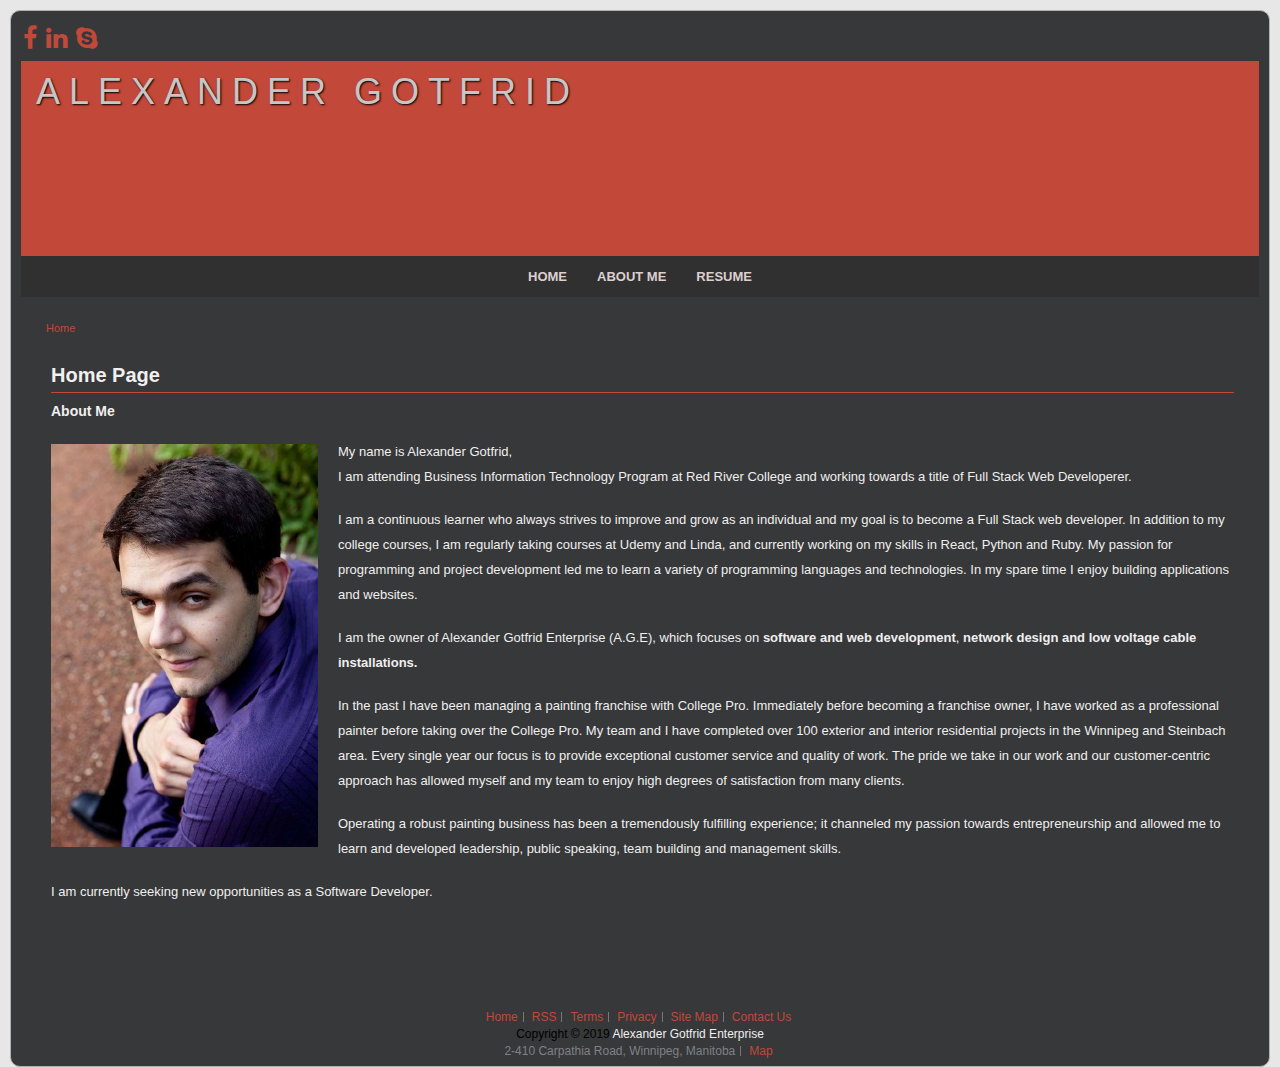
<file: AboutPage.html>
<!DOCTYPE html>
<html>

<head>
    <meta charset="utf-8">
    <meta http-equiv="X-UA-Compatible" content="IE=edge">
    <title>A.G.E Home Page</title>
    <meta name="viewport" content="width=device-width, initial-scale=1">
    <link rel="stylesheet" type="text/css" media="screen" href="style.css">
    <link rel="stylesheet" href="https://cdnjs.cloudflare.com/ajax/libs/font-awesome/4.7.0/css/font-awesome.min.css">
</head>

<body>
    <div id="mediaBar">
        <ul class="social-icons">
            <li><a target="_blank" href="https://www.facebook.com/alex.go.71216141"><i class="fa fa-facebook"></i></a>
            </li>
            <li><a target="_blank" href="https://www.linkedin.com/in/alexander-gotfrid/"><i
                        class="fa fa-linkedin"></i></a></li>
            <li><a href="skype:#?chat"><i class="fa fa-skype"></i></a></li>
        </ul>
    </div>
    <header id="mainHeading">
        <h1>ALEXANDER GOTFRID</h1>
    </header>

    <nav id="primaryMenu">
        <ul>
            <li><a href="index.html">HOME</a></li>
            <li><a href="AboutPage.html">ABOUT ME</a></li>
            <li><a href="resumePage.html">RESUME</a></li>
        </ul>
    </nav>

    <section>
        <div id="mainPage">
            <div id="breadcrumbs">
                <a href="HomePage.html">Home</a>
            </div>
            <h1>Home Page</h1>
            <h2>About Me</h2>
            <div id="mainContent">
                <img src="pictures/portrait.png" class="portrait" alt="portrait">
                <p>My name is Alexander Gotfrid, <br>

                    <p> I am attending Business
                        Information Technology Program at Red River College and working towards a title of Full Stack
                        Web Developerer.
                    </p><br>

                    <p>
                        I am a continuous learner who always strives to improve and grow as an individual and my goal is
                        to
                        become a Full Stack web developer. In addition to my college courses, I am regularly taking
                        courses
                        at Udemy and Linda, and currently working on my skills in React, Python and Ruby. My passion for
                        programming and project development led me to learn a variety of programming languages and
                        technologies. In my spare time I enjoy building applications and websites.
                    </p><br>

                    <p>
                        I am the owner of Alexander Gotfrid Enterprise (A.G.E), which focuses on
                        <b>software and web development</b>, <b>network design and
                            low voltage cable installations.</b>
                    </p><br>
                    <p>In the past I have been managing a painting franchise with College Pro.
                        Immediately before becoming a franchise owner, I have worked as a professional
                        painter before taking over the College Pro.
                        My team and I have completed over 100 exterior and interior
                        residential projects in the Winnipeg and Steinbach area.
                        Every single year our focus is to provide exceptional customer service and
                        quality of work. The pride we take in our work and our
                        customer-centric approach has allowed myself and my
                        team to enjoy high degrees of satisfaction from
                        many clients.</p> <br>

                    <p>Operating a robust painting business has been a
                        tremendously fulfilling experience; it channeled my
                        passion towards entrepreneurship and allowed me to learn and developed leadership,
                        public speaking, team building and management skills.
                    </p><br>

                    <p>I am currently seeking new opportunities as a Software Developer. 
                    </p><br>


            </div>
        </div>


    </section>


    <footer>
        <ul id="bottomMenu">
            <li><a href="index.html">Home</a></li>
            <li><a href="#">RSS</a></li>
            <li><a href="#">Terms</a></li>
            <li><a href="#">Privacy</a></li>
            <li><a href="#">Site Map</a></li>
            <li><a href="AboutPage.html">Contact Us</a></li>
        </ul>

        <p>Copyright &copy; 2019 <a href="#">Alexander Gotfrid Enterprise</a></p>

        <ul>
            <li id="myAddress">2-410 Carpathia Road, Winnipeg, Manitoba</li>
            <li><a href="https://goo.gl/maps/k2rTvzobnR52" target="_blank">Map</a></li>
        </ul>

    </footer>
</body>

</html>
</file>
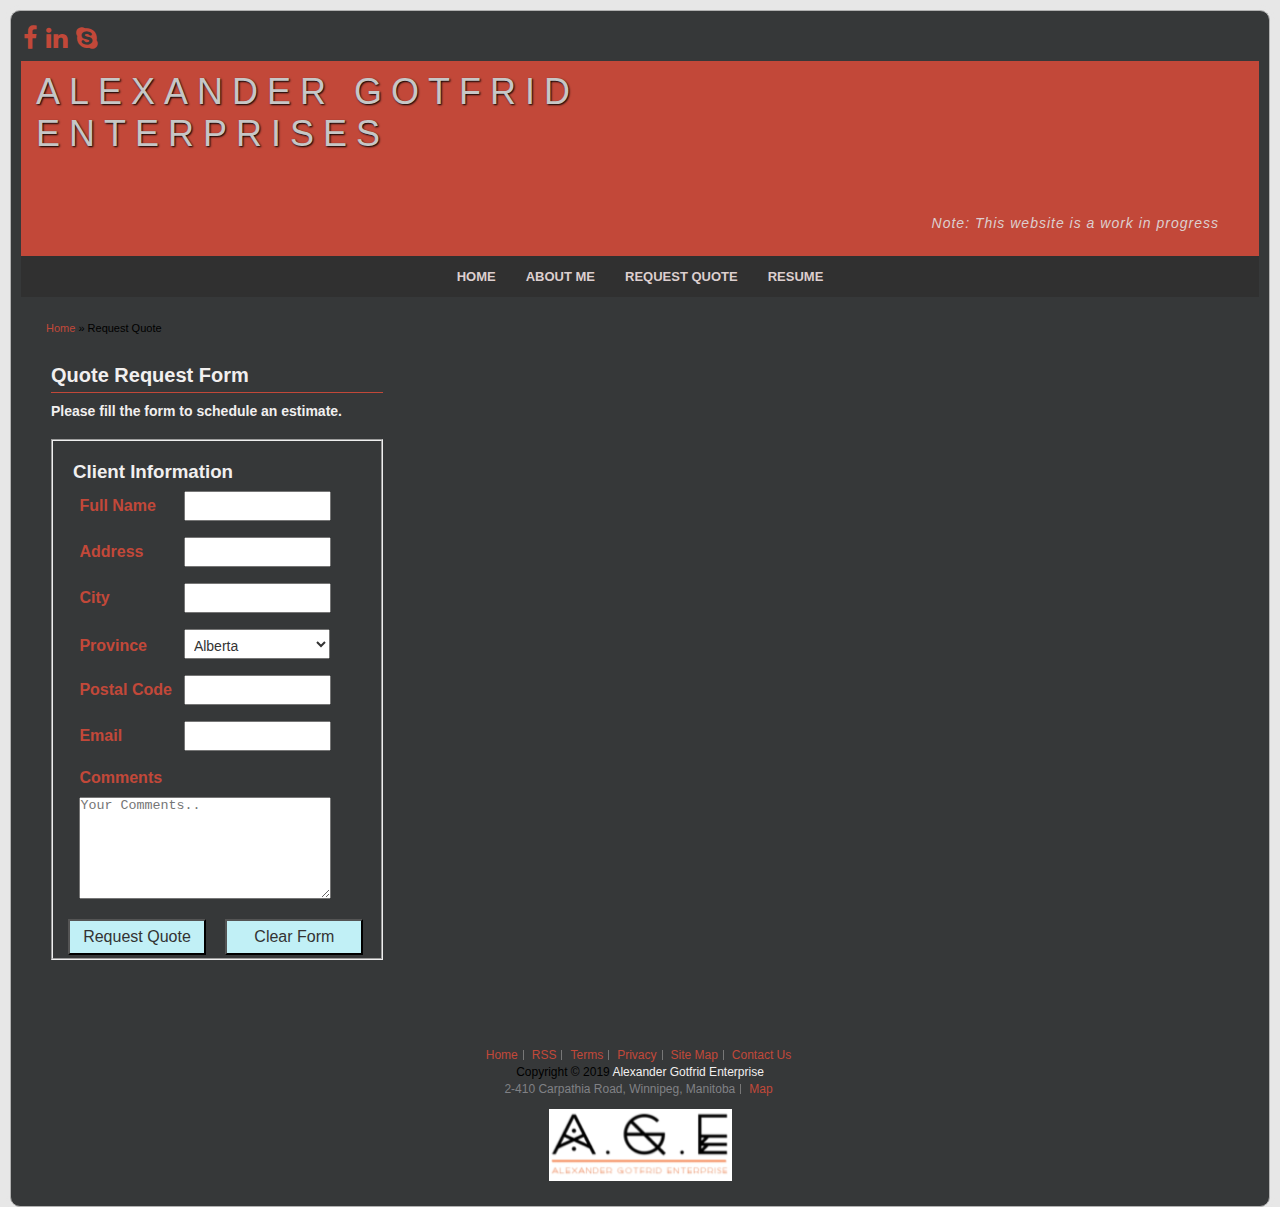
<file: ApplicationForm.html>
<!DOCTYPE html>
<html>

<head>
    <meta charset="utf-8">
    <meta http-equiv="X-UA-Compatible" content="IE=edge">
    <title>Request Quote</title>
    <meta name="viewport" content="width=device-width, initial-scale=1">
    <link rel="stylesheet" type="text/css" media="screen" href="style.css">
    <link rel="stylesheet" href="https://cdnjs.cloudflare.com/ajax/libs/font-awesome/4.7.0/css/font-awesome.min.css">
    <script src="js/formValidate.js" type="text/javascript"></script>
</head>

<body>
    <!-- <div id="headerTop"> -->
    <!-- <img src="logo.png" alt="AMNH Label" /> -->
    <div id="mediaBar">
        <ul class="social-icons">
            <li><a target="_blank" href="#"><i class="fa fa-facebook"></i></a></li>
            <!-- <li><a target="_blank" href="#"><i class="fa fa-twitter"></i></a></li> -->
            <!-- <li><a target="_blank" href="#"><i class="fa fa-google-plus"></i></a></li> -->
            <!-- <li><a target="_blank" href="#"><i class="fa fa-pinterest"></i></a></li> -->
            <!-- <li><a target="_blank" href="#"><i class="fa fa-youtube"></i></a></li> -->
            <li><a target="_blank" href="#"><i class="fa fa-linkedin"></i></a></li>
            <li><a href="skype:#?chat"><i class="fa fa-skype"></i></a></li>
        </ul>
    </div>
    <!-- <div id="searchBar">
            <input id="search" type="text">
            <button id="searchButton">Search</button>
        </div>
    </div> -->
    <header id="mainHeading">
        <h1>ALEXANDER GOTFRID <br> ENTERPRISES</h1>
        <h2>Note: This website is a work in progress</h2>
    </header>

    <nav id="primaryMenu">
        <ul>
            <li><a href="index.html">HOME</a></li>
            <li><a href="AboutPage.html">ABOUT ME</a></li>
            <li><a href="ApplicationForm.html">REQUEST QUOTE</a></li>
            <!-- <li><a href="#">PAST PROJECTS</a></li> -->
            <li><a href="resumePage.html">RESUME</a></li>
            <!-- <li><a href="#">BLOG</a></li> -->
        </ul>
    </nav>

    <section>
        <div id="mainPage">
            <div id="breadcrumbs">
                <a href="index.html">Home</a> &raquo; Request Quote
            </div>
            <h1>Quote Request Form</h1>
            <form id="orderform" action="http://stungeye.com/school/webdev/thankyou.php" method="post" target="_blank">
                <h2>Please fill the form to schedule an estimate.</h2>
                <fieldset id="clientInfo">
                    <div class="formContent">
                        <a name="clientInfo">
                            <h3>Client Information</h3>
                        </a>
                        <ul>
                            <li>
                                <label for="fullname">Full Name</label>
                                <input id="fullname" name="fullname" type="text" />
                                <p class="shippingError error" id="fullname_error">* Required field</p>
                            </li>
                            <li>
                                <label for="address">Address</label>
                                <input id="address" name="address" type="text" />
                                <p class="shippingError error" id="address_error">* Required field</p>
                            </li>
                            <li>
                                <label for="city">City</label>
                                <input id="city" name="city" type="text" />
                                <p class="shippingError error" id="city_error">* Required field</p>
                            </li>
                            <li>
                                <label for="province">Province</label>
                                <select id="province" name="province">
                                    <option value="AB">Alberta</option>
                                    <option value="BC">British Columbia</option>
                                    <option value="MB">Manitoba</option>
                                    <option value="NB">New Brunswick</option>
                                    <option value="NL">Newfoundland and Labrador</option>
                                    <option value="NS">Nova Scotia</option>
                                    <option value="ON">Ontario</option>
                                    <option value="PE">Prince Edward Island</option>
                                    <option value="QC">Quebec</option>
                                    <option value="SK">Saskatchewan</option>
                                    <option value="NT">Northwest Territories</option>
                                    <option value="NU">Nunavut</option>
                                    <option value="YT">Yukon</option>
                                </select>
                                <p class="shippingError error" id="province_error">* Required field</p>
                            </li>
                            <li>
                                <label for="postal">Postal Code</label>
                                <input id="postal" name="postal" type="text" />
                                <p class="shippingError error" id="postal_error">* Required field</p>
                                <p class="shippingError error" id="postalformat_error">* Invalid postal code</p>
                            </li>
                            <li>
                                <label for="email">Email</label>
                                <input id="email" name="email" type="text" />
                                <p class="shippingError error" id="email_error">* Required field</p>
                                <p class="shippingError error" id="emailformat_error">* Invalid email address</p>
                            </li>
                            <li>
                                <label for="textarea" id="textareaLabel">Comments
                                    <textarea placeholder="Your Comments.." id="textarea"></textarea></label>
                            </li>
                        </ul>
                    </div>
                    <p class="buttons">
                        <button type="submit" id="submit">Request Quote</button>
                        <button type="reset" id="clear">Clear Form</button>
                    </p>
                </fieldset>
            </form>
        </div>
    </section>
    <footer>
        <ul id="bottomMenu">
            <li><a href="index.html">Home</a></li>
            <li><a href="#">RSS</a></li>
            <li><a href="#">Terms</a></li>
            <li><a href="#">Privacy</a></li>
            <li><a href="#">Site Map</a></li>
            <li><a href="AboutPage.html">Contact Us</a></li>
        </ul>

        <p>Copyright &copy; 2019 <a href="#">Alexander Gotfrid Enterprise</a></p>

        <ul>
            <li id="myAddress">2-410 Carpathia Road, Winnipeg, Manitoba</li>
            <li><a href="https://goo.gl/maps/k2rTvzobnR52" target="_blank">Map</a></li>
        </ul>
        <img src="pictures/logo.png" class="logo" alt="LOGO" />

    </footer>
</body>

</html>
</file>
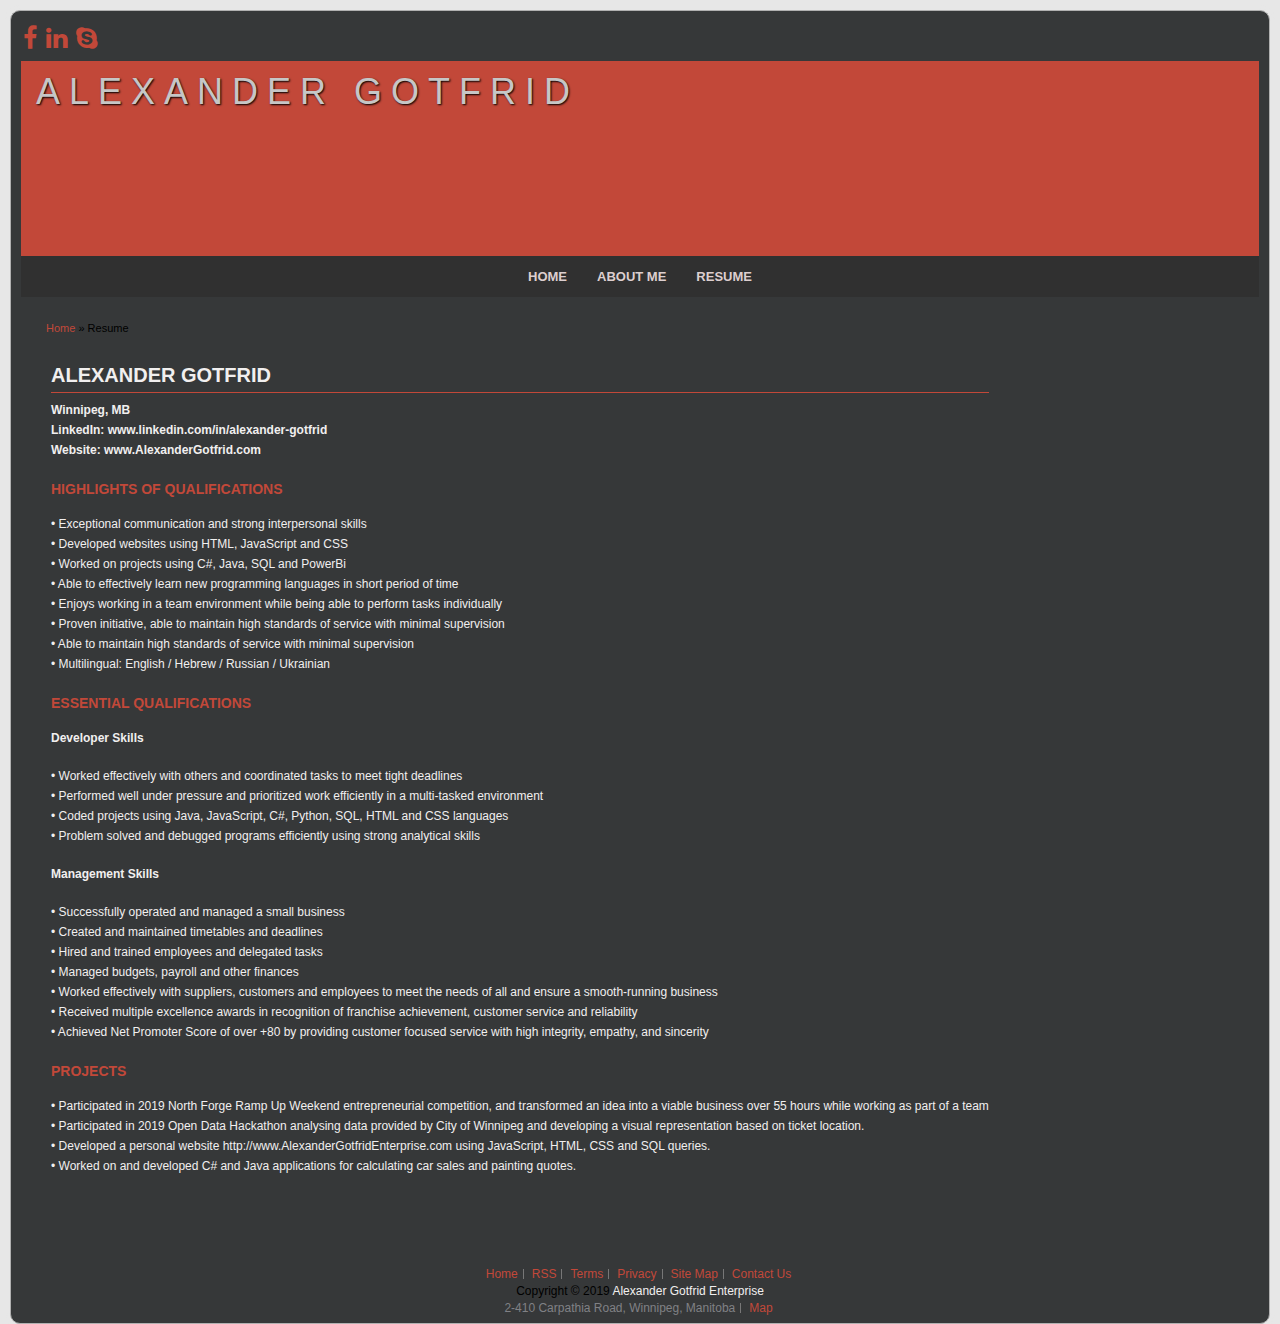
<file: resumePage.html>
<!DOCTYPE html>
<html>

<head>
    <meta charset="utf-8">
    <meta http-equiv="X-UA-Compatible" content="IE=edge">
    <title>Resume Page</title>
    <meta name="viewport" content="width=device-width, initial-scale=1">
    <link rel="stylesheet" type="text/css" media="screen" href="style.css">
    <link rel="stylesheet" href="https://cdnjs.cloudflare.com/ajax/libs/font-awesome/4.7.0/css/font-awesome.min.css">
</head>

<body>

    <div id="mediaBar">
        <ul class="social-icons">
            <li><a target="_blank" href="https://www.facebook.com/alex.go.71216141"><i class="fa fa-facebook"></i></a></li>
            <li><a target="_blank" href="https://www.linkedin.com/in/alexander-gotfrid/"><i class="fa fa-linkedin"></i></a></li>
            <li><a href="skype:#?chat"><i class="fa fa-skype"></i></a></li>
        </ul>
    </div>
    <header id="mainHeading">
        <h1>ALEXANDER GOTFRID</h1>
    </header>

    <nav id="primaryMenu">
        <ul>
            <li><a href="index.html">HOME</a></li>
            <li><a href="AboutPage.html">ABOUT ME</a></li>
            <li><a href="resumePage.html">RESUME</a></li>
            <!-- <li><a href="#">BLOG</a></li> -->
        </ul>
    </nav>

    <section>
        <div id="mainPage">
            <div id="breadcrumbs">
                <a href="HomePage.html">Home</a> &raquo; Resume
            </div>
            <div id="mainContent">
                    <h1>ALEXANDER GOTFRID</h1>
                    <h4>Winnipeg, MB</h4>
                    <h4>LinkedIn: www.linkedin.com/in/alexander-gotfrid</h4>
                    <h4>Website: www.AlexanderGotfrid.com</h4>
                    <br>
                    <h2 class = "resumeHeading">HIGHLIGHTS OF QUALIFICATIONS</h2>
                    <ul>
                        <li>• Exceptional communication and strong interpersonal skills</li>
                        <li>• Developed websites using HTML, JavaScript and CSS</li>
                        <li>• Worked on projects using C#, Java, SQL and PowerBi</li>
                        <li>• Able to effectively learn new programming languages in short period of time</li>
                        <li>• Enjoys working in a team environment while being able to perform tasks individually</li>
                        <li>• Proven initiative, able to maintain high standards of service with minimal supervision</li>
                        <li>• Able to maintain high standards of service with minimal supervision</li>
                        <li>• Multilingual: English / Hebrew / Russian / Ukrainian</li>
                    </ul>
                    <br>
                    <h2 class = "resumeHeading"> ESSENTIAL QUALIFICATIONS</h2>
                    <h4>Developer Skills</h4><br>
                    <ul>
                        <li>• Worked effectively with others and coordinated tasks to meet tight deadlines</li>
                        <li>• Performed well under pressure and prioritized work efficiently in a multi-tasked environment</li>
                        <li>• Coded projects using Java, JavaScript, C#, Python, SQL, HTML and CSS languages</li>
                        <li>• Problem solved and debugged programs efficiently using strong analytical skills</li>
                    </ul>
                    <br>
                    <h4>Management Skills</h4><br>
                    <ul>
                        <li>• Successfully operated and managed a small business</li>
                        <li>• Created and maintained timetables and deadlines</li>
                        <li>• Hired and trained employees and delegated tasks</li>
                        <li>• Managed budgets, payroll and other finances</li>
                        <li>• Worked effectively with suppliers, customers and employees to meet the needs of all and ensure
                        a smooth-running business</li>
                        <li>• Received multiple excellence awards in recognition of franchise achievement, 
                            customer service and reliability</li>
                        <li>• Achieved Net Promoter Score of over +80 by providing customer focused 
                            service with high integrity, empathy, and sincerity</li>
                    </ul>
                    <br>
                    <h2 class = "resumeHeading">PROJECTS</h2>
                    <ul>
                        <li>• Participated in 2019 North Forge Ramp Up Weekend entrepreneurial competition, and 
                            transformed an idea into a viable business over 55 hours 
                            while working as part of a team</li>
                        <li>• Participated in 2019 Open Data Hackathon analysing data provided by City of Winnipeg and
                        developing a visual representation based on ticket location.</li>
                        <li>• Developed a personal website http://www.AlexanderGotfridEnterprise.com using JavaScript, HTML,
                        CSS and SQL queries.</li>
                        <li>• Worked on and developed C# and Java applications for calculating car sales and painting
                        quotes.</li>
                    </ul>
            </div>
        </div>


    </section>


    <footer>
        <ul id="bottomMenu">
            <li><a href="index.html">Home</a></li>
            <li><a href="#">RSS</a></li>
            <li><a href="#">Terms</a></li>
            <li><a href="#">Privacy</a></li>
            <li><a href="#">Site Map</a></li>
            <li><a href="AboutPage.html">Contact Us</a></li>
        </ul>

        <p>Copyright &copy; 2019 <a href="#">Alexander Gotfrid Enterprise</a></p>

        <ul>
            <li id="myAddress">2-410 Carpathia Road, Winnipeg, Manitoba</li>
            <li><a href="https://goo.gl/maps/k2rTvzobnR52" target="_blank">Map</a></li>
        </ul>

    </footer>
</body>

</html>
</file>
<file: style.css>
* {
    margin: 0;
    padding: 0;
}

html {
    background-color: #e7e7e7;
    width: 100%;
    height: 100%;
}

body, section, p, header, footer, div, aside {
    font-family: Verdana, Geneva, Tahoma, sans-serif;
    box-sizing: border-box;
}

body {
    background-color: #363839;
    margin: 10px 10px 10px 10px;
    display: flex;
    /* flex: 4; */
    flex-direction: column;
    min-height: 98%;
    /* position: relative; */
    border: 1px solid #b1b1b1;
    border-radius: 10px;
    padding: 10px;
    /* offset-x | offset-y | blur-radius | spread-radius | color */
    box-shadow: 0px 0px 3px 3px #e7e7e7;
}

a {
    text-decoration: none;
    color: #f1efef;
}

a:hover {
    color: orange;
}

/* ul.social-icons {
    list-style: none;
    padding: 0;
    margin: 0;
    display: inline-block;
  } */

/* #headerTop {
    display: flex;
    justify-content: space-between;
    align-items: flex-end;
} */

/* #headerTop img {
    justify-content: left;
    align-self: left;
} */

#mediaBar ul {
    display: flex;
    justify-content: center;
    align-self: center;
    padding-bottom: 5px;
}

#mediaBar ul li {
    padding-right: 5px;
    height: 35px;
    transition: 1s;
}

#mediaBar a {
    font-size: 25px;
    color: #c24839;
    transition: 0.5s;
}

#mediaBar a:hover {
    color: #c6c6c6;
}

#mediaBar ul li:last-child {
    border-right: none;
}

/* #searchBar {
    justify-content: right;
    align-self: center;
}

#searchBar #search {
    width: 90px;
    height: 20px;
} */

/* #searchBar #searchButton {
    height: 20px;
    width: 50px;
    font-size: 11px;
    font-family: Verdana, Geneva, Tahoma, sans-serif;
} */

#mainHeading {
    display: flex;
    justify-content: center;
    align-items: center;
    position: relative;
    background-color: #c24839;
    /* background-image: url("headerBackground.jpg"); */
    /* background-repeat: no-repeat;
    background-size: cover; */
    /* height: 100%; */
    text-align: left;
    width: 100%;
    height: 195px;
}

#mainHeading h1 {
    color: #c6c6c6;
    position: absolute;
    /* font-family: Cinzel;  */
    text-shadow: 1px 1px 2px #000;
    top: 10px;
    left: 15px;
    /* font-style: none; */
    letter-spacing: 9px;
    font-size: 23px;
    font-weight: normal;
}

#mainHeading h2 {
    color: #ddcfcf;
    position: absolute;
    bottom: 25px;
    right: 40px;
    font-size: 14px;
    font-weight: normal;
    font-style: italic;
    letter-spacing: 1px;
}

#primaryMenu {
    text-align: center;
    width: 100%;
    margin: 0;
    padding: 0;
    background-color: #303030;
    /* background-image: url("primaryMenuBackground.png"); */
}

#primaryMenu ul {
    width: 100%;
    list-style: none;
    /* display: flex; */
    /* justify-content: center; */
    /* align-self: center; */
}

#primaryMenu ul a {
    color: #ddcfcf;
    font-weight: bold;
    font-size: 13px;
    transition: 0.5s;
    text-decoration: none;
}

#primaryMenu ul a:hover {
    color: #c24839;
}

#primaryMenu ul li {
    border: 1px solid #ddcfcf;
    line-height: 40px;
    /* background: url("primaryMenuBorder.png") no-repeat right; */
    /* background-size: 2px 15px; */
    /* height: 25px; */
    /* padding: 0px 15px 0px 15px; */
    transition: 1s;
}

#primaryMenu ul li:last-of-type {
    background: none;
}

@media (max-width: 749px){
    .competitionPic {
        width: 100%;
        float: left;
        margin: 5px 40px 20px 0px;
    }

    #mainPage .portrait {
        width: 100%;
        float: left;
        margin: 5px 20px 20px 0px;
        ;
    }
}

@media (min-width: 750px) {
    /* #mainHeading{
        height: 180px;
    } */
    #mediaBar ul {
        justify-content: left;
    }
    #mainHeading h1 {
        font-size: 36px;
    }
    #primaryMenu ul {
        display: flex;
        /* justify-content: space-around; */
        /* flex-wrap: nowrap; */
        justify-content: center;
        align-self: center;
    }
    #primaryMenu ul li {
        border: none;
        transition: none;
        /* height: 25px; */
        padding: 0px 15px 0px 15px;
    }
    #primaryMenu ul a {
        transition: 1s;
    }

    #clientInfo #textarea {
        /* font-family: "Cinzel"; */
        margin-top: 10px;
        width: 250px;
        height: 100px;
    }

    section {
        width: 90%;
        margin: 10px auto;
        padding: 10px;
        display: flex;
        flex: 2;
        flex-direction: row;
    }

    .competitionPic {
        width: 330px;
        
        float: left;
        margin: 5px 20px 5px 0px;
    }

    #mainPage .portrait {
        float: left;
        margin: 5px 20px 5px 0px;
        ;
    }

}


section {
    width: 100%;
    display: flex;
flex: 2;
flex-direction: row;
}


#mainPage {
    display: flex;
    flex-direction: column;
    margin: 5px 15px 70px 20px;
}

#breadcrumbs {
    margin: 0px 0px 0px -5px;
    padding-bottom: 30px;
    font-size: 11px;
}

#breadcrumbs a {
    color: #c24839;
}





#mainPage h1 {
    color: #f1efef;
    font-size: 20px;
    padding: 0px 0px 5px 0px;
    margin: 0px 0px 10px 0px;
    border-bottom: 1.5px solid #c24839;
}

#mainPage h2 {
    color: #f1efef;
    font-size: 14px;
    padding: 0px 0px 5px 0px;
    margin: 0px 0px 15px 0px;
}

#mainContent p {
    display: relative;
    color: #f1efef;
    font-size: 13px;
    line-height: 25px;
}

#mainContent a {
    font-weight: bold;
    color: #c24839;
}

#mainContent h4 {
    color: #f1efef;
    font-size: 12px;
    padding: 0px 0px 5px 0px;
    margin: 0px 0px 1px 0px;
}

#mainContent ul li {
    color: #f1efef;
    font-size: 12px;
    padding: 0px 0px 5px 0px;
    margin: 0px 0px 1px 0px;
}

#mainContent .resumeHeading{
    color: #c24839;
}

.clear {
    clear: both;
}

.center {
    text-align: center;
}

ul li {
    list-style: none;
}

footer {
    display: flex;
    align-items: center;
    flex-direction: column;
    width: 100%;
    /* margin-top: 50px; */
    clear: both;
    font-size: 12px;
}

#bottomMenu {
    display: flex;
    justify-content: flex-start;
    align-items: flex-end;
    align-content: flex-end;
    white-space: nowrap;
    text-align: center;
}

.logo {
    margin: 15px;
}

#bottomMenu li {
    margin-right: 3px;
    border-right: solid 1px #777;
    padding: 0 5px;
}

#bottomMenu li:last-child {
    border-right: none;
}

#bottomMenu a {
    color: #c24839;
}

#bottomMenu a:hover {
    color: orange;
}

footer p {
    justify-content: center;
    padding: 5px 5px 5px 5px;
}

footer ul {
    display: flex;
    justify-content: flex-start;
    align-items: flex-end;
    white-space: nowrap;
    text-align: center;
}

footer ul li {
    margin-right: 3px;
    border-right: solid 1px #777;
    padding: 0 5px;
    line-height: 10px;
}

footer ul li:last-child {
    border-right: none;
}

footer ul li a {
    color: #c24839;
}

footer #myAddress {
    color: #808185;
}

.fa {
    text-align: center;
    text-decoration: none;
    margin: 5px 2px;
    border-radius: 50%;
}

.fa:hover {
    opacity: 0.7;
}

/* Start of Shipping Information styles */

ul li label {
    font-weight: bold;
    color: #c24839;
}

#clientInfo .formContent {
    float: left;
    width: 100%;
}

#clientInfo .right {
    float: right;
    width: 50%;
}

#clientInfo h3 {
    margin-left: 20px;
    margin-top: 20px;
}

#clientInfo .formContent ul li {
    width: 90%;
    /*background: #EEE;*/
    /*border:1px solid black;*/
    border-radius: 5px;
    padding: 8px 10px;
    box-sizing: border-box;
    margin: 0px auto;
}

#clientInfo .formContent label {
    display: inline-block;
    width: 100px;
    margin-top: 2px;
}

#clientInfo .formContent input {
    display: inline-block;
    width: 50%;
    height: 26px;
    padding-left: 5px;
    font-size: 14px;
    color: #333;
}

#clientInfo .formContent select {
    display: inline-block;
    width: 53%;
    height: 30px;
    padding-left: 5px;
    font-size: 14px;
    line-height: 26px;
    padding-top: 3px;
    color: #333;
}

#clientInfo #textarea {
    /* font-family: "Cinzel"; */
    margin-top: 10px;
    width: 250px;
    height: 100px;
}

#gotoShipping {
    margin-left: 15px;
    width: 90%;
    font-size: .8em;
}

#gotoShipping a:link, #gotoShipping a:visited {
    color: blue;
}

#gotoShipping a:hover, #gotoShipping a:focus {
    text-decoration: none;
}

/* End of Shipping Information styles */

/* Error Styles */

.error {
    color: red;
}

.shippingError {
    margin-left: 110px;
}

.cardError {
    margin-left: 130px;
}

.cardTypeError {
    margin-left: 30px;
}

/* End of Error Styles 8?

/* Submit Button */

#submit, #clear {
    display: inline-block;
    background: #C1F0F6;
    margin: 3px auto;
    width: 42%;
    height: 36px;
    color: #333;
    margin-top: 8px;
    font-size: 16px;
}

#submit {
    margin-left: 15px;
}

#submit {
    margin-right: 15px;
}

#submit:hover, #clear:hover {
    /*box-shadow: 2px 2px 2px #000;*/
    color: #c24839;
    font-weight: bold;
    cursor: pointer;
    transition: 0.5s;
}

.buttons {
    display: block;
}
</file>
